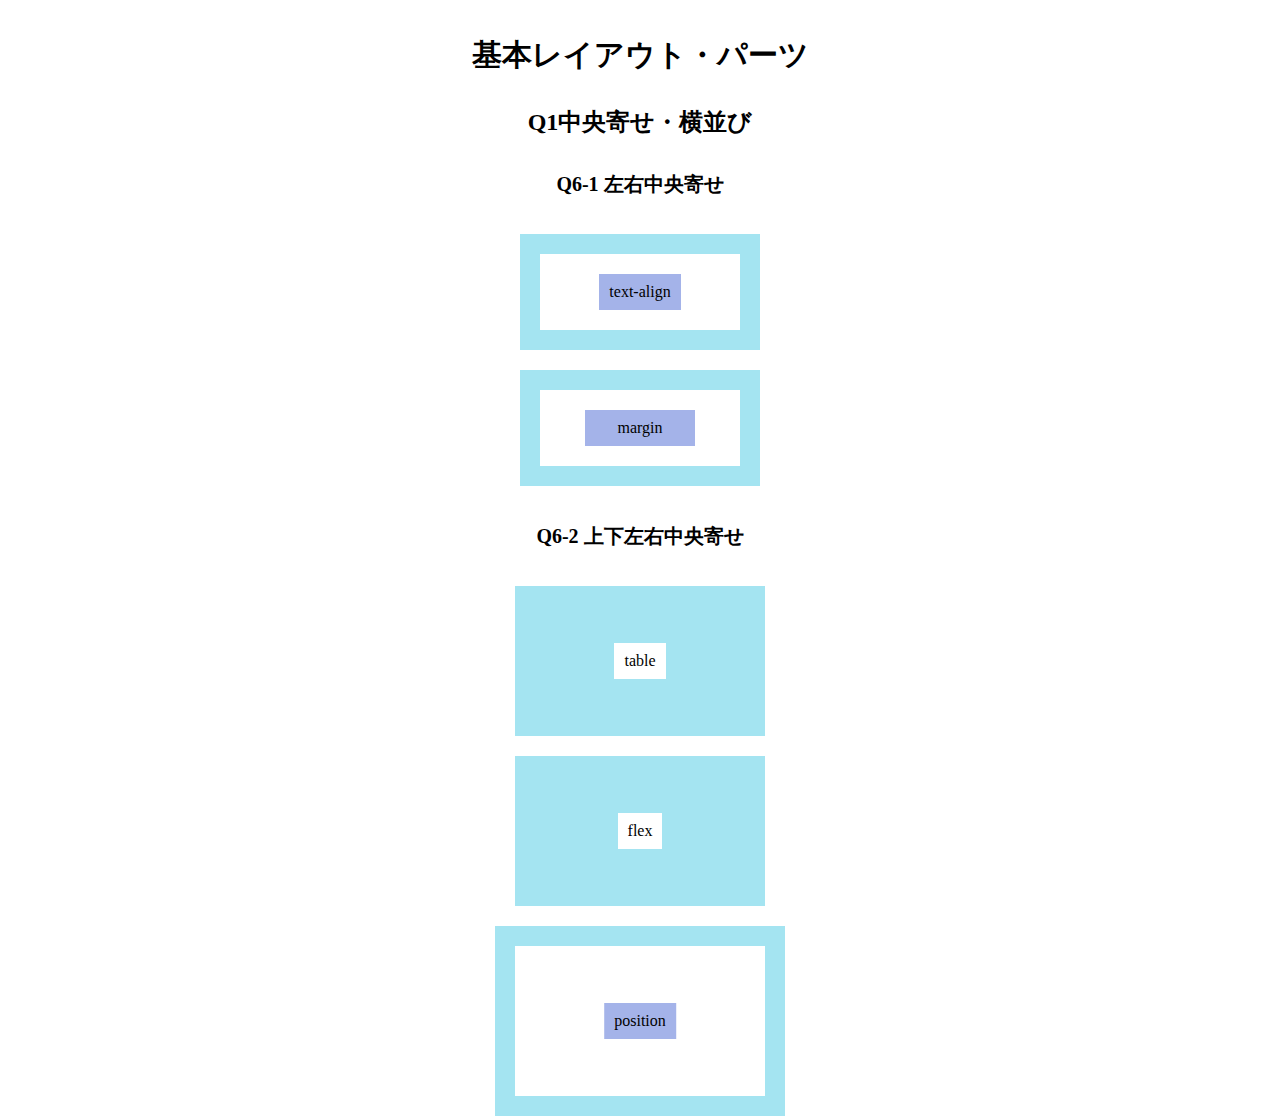
<file: q1/answer/index.html>
<!DOCTYPE html>
<html lang="ja">

<head>
  <meta charset="UTF-8">
  <meta name="viewport" content="width=device-width, initial-scale=1.0">
  <link rel="stylesheet" href="./css/reset.css">
  <link rel="stylesheet" href="./css/base.css">
  <link rel="stylesheet" href="./css/style.css">
  <title>LayoutParts-Q1</title>
</head>

<body>
  <div class="wrapper">
    <h1 class="title">基本レイアウト・パーツ</h1>
    <h2 class="sub--title">Q1中央寄せ・横並び</h2>
    <h3 class="question--title">Q6-1 左右中央寄せ</h3>
    <!-- Q1-1の回答はここから -->
    <!-- text-align -->
    <div class="q1--horizontality">
      <div class="inline--box">
        <div class="align--box">
          <p class="align--text">text-align</p>
        </div>
      </div>
    </div>
    <!-- Q1-1の回答はここまで -->
    <!-- margin -->
    <div class="q1--horizontality">
      <div class="inline--box">
        <div>
          <p class="margin--text">margin</p>
        </div>
      </div>
    </div>
    <h3 class="question--title">Q6-2 上下左右中央寄せ</h3>
    <!-- Q1-2の回答はここから -->
    <!-- table -->
    <div class="q1--perimeter d--table">
      <div class="d--cell">
        <p class="table--text">table</p>
      </div>
    </div>
    <!-- flex -->
    <div class="q1--perimeter d--flex">
      <p class="flex--text">flex</p>
    </div>
    <!-- position -->
    <div class="q1--position">
      <div class="container p--relative">
        <p class="p--absolute">position</p>
      </div>
    </div>
    <!-- Q1-2の回答はここまで -->
  </div>
</body>

</html>
</file>
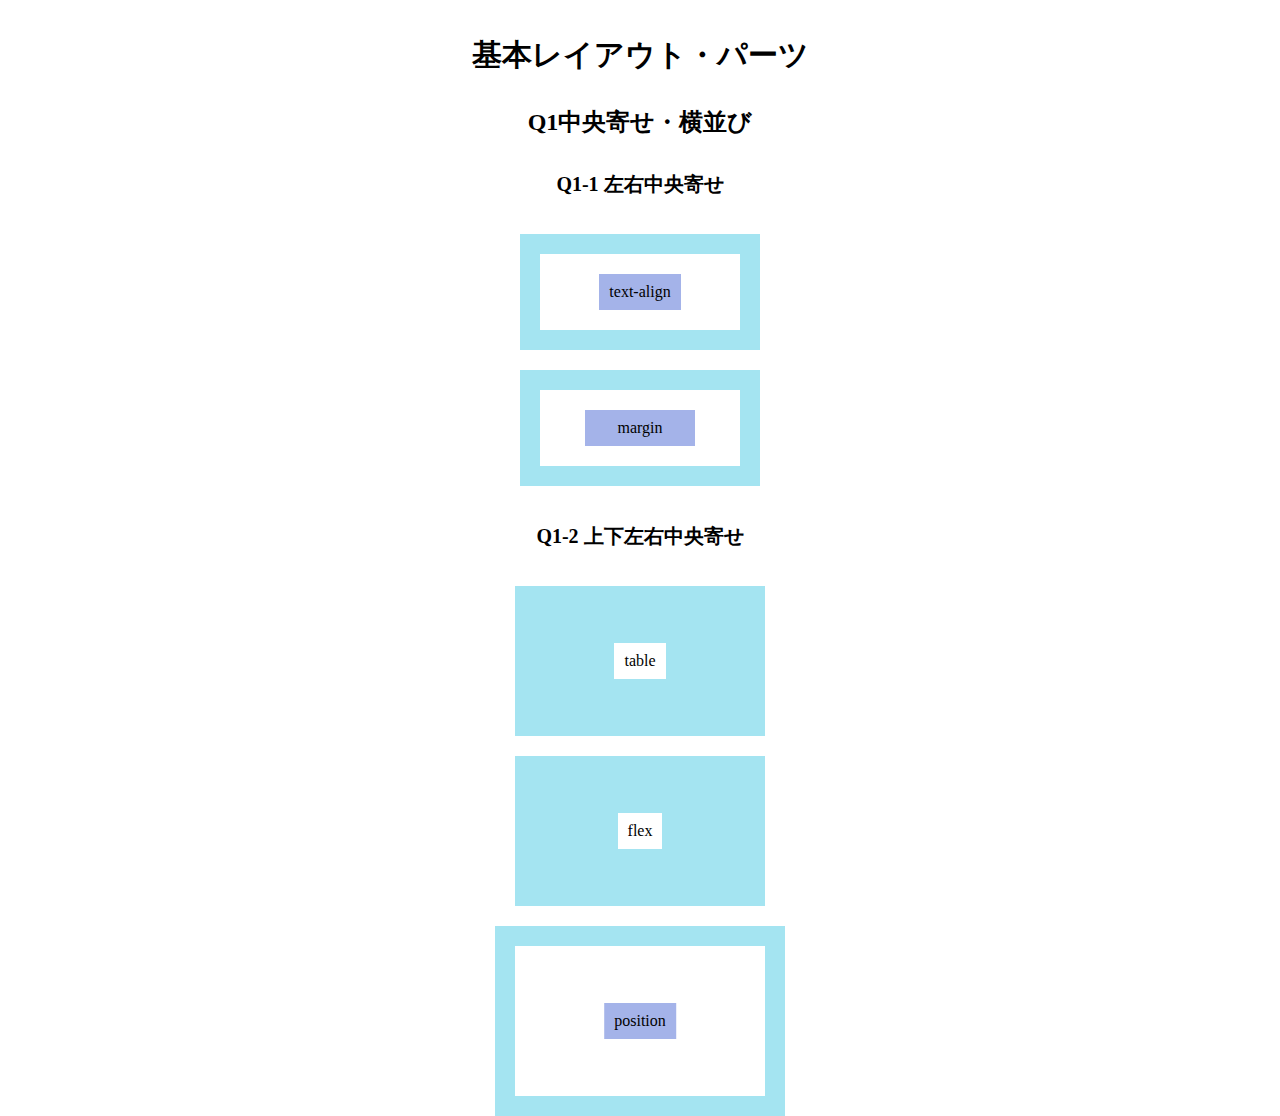
<file: q1/q1/index.html>
<!DOCTYPE html>
<html lang="ja">

<head>
  <meta charset="UTF-8">
  <meta name="viewport" content="width=device-width, initial-scale=1.0">
  <link rel="stylesheet" href="./css/reset.css">
  <link rel="stylesheet" href="./css/base.css">
  <link rel="stylesheet" href="./css/style.css">
  <title>LayoutParts-Q1</title>
</head>

<body>
  <div class="wrapper">
    <h1 class="title">基本レイアウト・パーツ</h1>
    <h2 class="sub--title">Q1中央寄せ・横並び</h2>
    <h3 class="question--title">Q1-1 左右中央寄せ</h3>
    <!-- Q1-1の回答はここから -->
    <!-- text-alignを使って左右中央寄せ -->
    <div class="q1--horizontality">
      <div class="margin-white1">
        <p>text-align</p>
      </div>
    </div>
    <!-- margin -->
    <!-- marginを使って左右中央寄せ -->
    <div class="q1--horizontality">
      <div class="margin-white2">
        <p>margin</p>
      </div>
    </div>
    <!-- Q1-1の回答はここまで -->
    <h3 class="question--title">Q1-2 上下左右中央寄せ</h3>
    <!-- Q1-2の回答はここから -->
    <!-- tableを使って上下左右中央寄せ -->
    <div class="q1--perimeter">
      <div class="margin-white3">
        <p>table</p>
      </div>
    </div>
    <!-- flexを使って上下左右中央寄せ -->
    <div class="q1--perimeter">
      <div class="margin-white4">
        <p>flex</p>
      </div>
    </div>
    <!-- positionを使って上下左右中央寄せ -->
    <div class="q1--position">
      <div class="container">
        <p>position</p>
      </div>
    </div>
    <!-- Q1-2の回答はここまで -->
  </div>
</body>

</html>
</file>
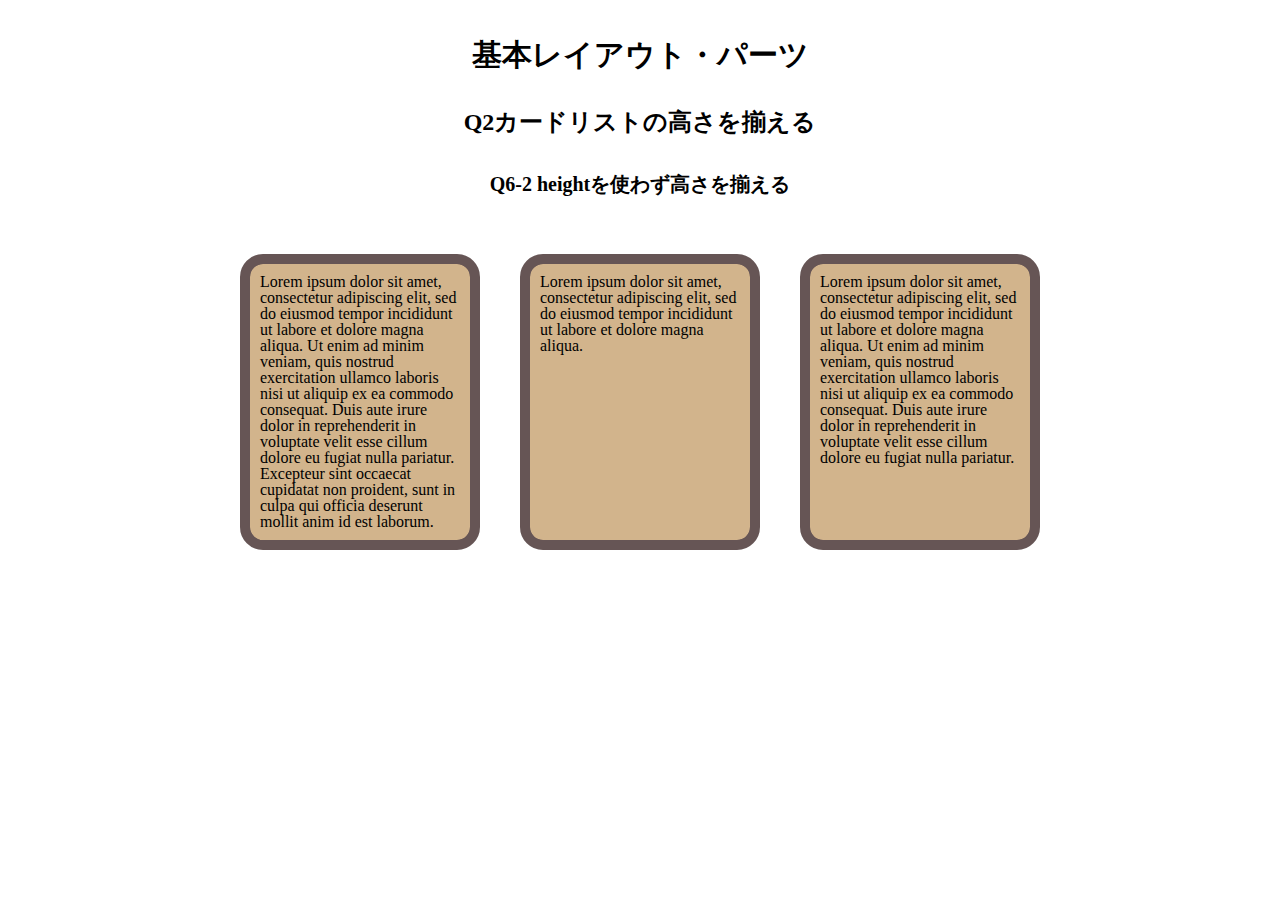
<file: q2/answer/index.html>
<!DOCTYPE html>
<html lang="ja">

<head>
  <meta charset="UTF-8">
  <meta name="viewport" content="width=device-width, initial-scale=1.0">
  <link rel="stylesheet" href="./css/reset.css">
  <link rel="stylesheet" href="./css/base.css">
  <link rel="stylesheet" href="./css/style.css">
  <title>LayoutParts-Q2</title>
</head>

<body>
  <div>
    <h1 class="title">基本レイアウト・パーツ</h1>
    <h2 class="sub--title">Q2カードリストの高さを揃える</h2>
    <h3 class="question--title">Q6-2 heightを使わず高さを揃える</h3>
    <ul class="list">
      <li class="list--card">Lorem ipsum dolor sit amet, consectetur adipiscing elit, sed do eiusmod tempor incididunt
        ut labore et dolore magna
        aliqua. Ut enim ad minim veniam, quis nostrud exercitation ullamco laboris nisi ut aliquip ex ea commodo
        consequat. Duis
        aute irure dolor in reprehenderit in voluptate velit esse cillum dolore eu fugiat nulla pariatur. Excepteur sint
        occaecat cupidatat non proident, sunt in culpa qui officia deserunt mollit anim id est laborum.</li>
      <li class="list--card">Lorem ipsum dolor sit amet, consectetur adipiscing elit, sed do eiusmod tempor incididunt
        ut labore et dolore magna
        aliqua. </li>
      <li class="list--card">Lorem ipsum dolor sit amet, consectetur adipiscing elit, sed do eiusmod tempor incididunt
        ut labore et dolore magna
        aliqua. Ut enim ad minim veniam, quis nostrud exercitation ullamco laboris nisi ut aliquip ex ea commodo
        consequat. Duis
        aute irure dolor in reprehenderit in voluptate velit esse cillum dolore eu fugiat nulla pariatur.</li>
    </ul>
  </div>
</body>

</html>
</file>
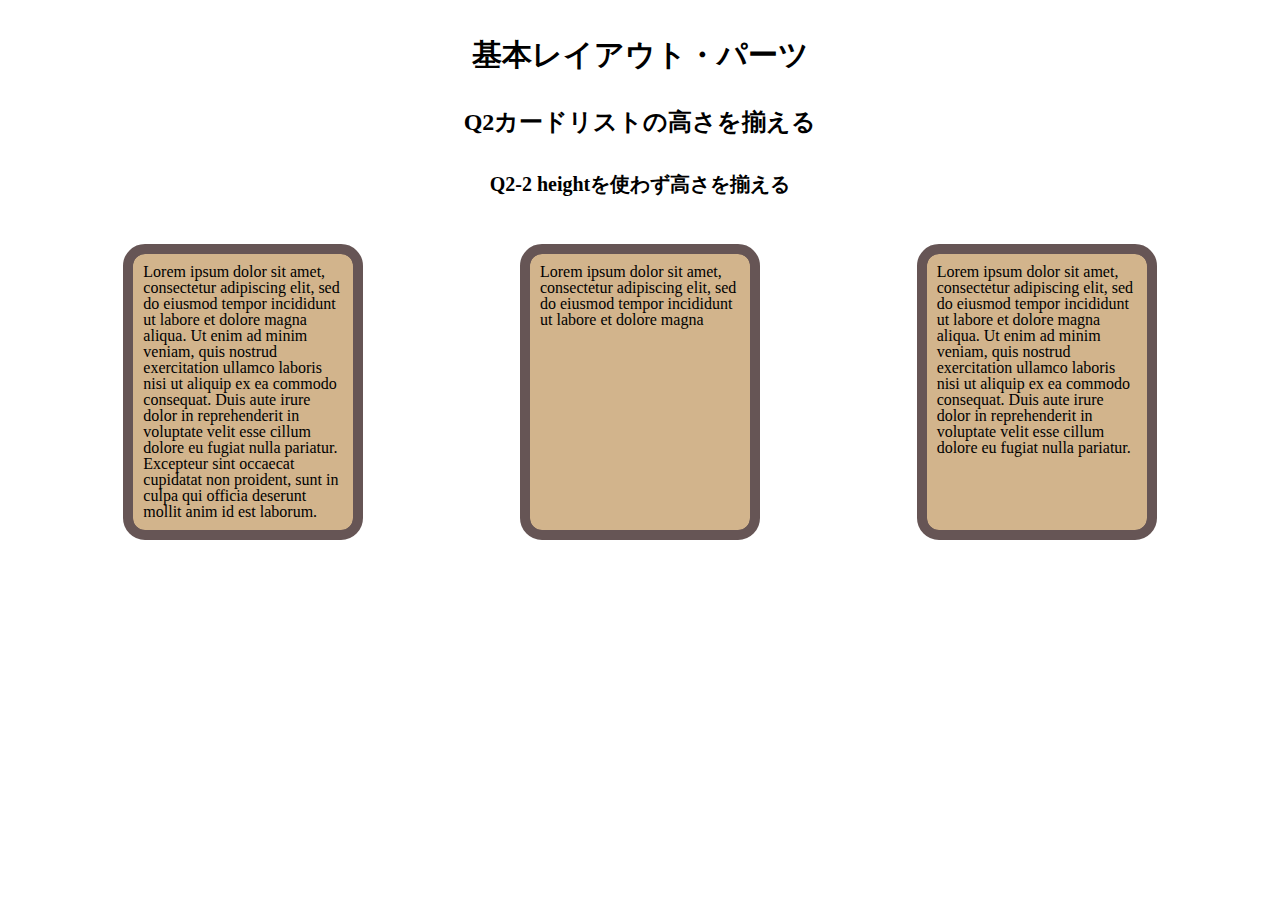
<file: q2/q2/index.html>
<!DOCTYPE html>
<html lang="ja">

<head>
  <meta charset="UTF-8">
  <meta name="viewport" content="width=device-width, initial-scale=1.0">
  <link rel="stylesheet" href="./css/reset.css">
  <link rel="stylesheet" href="./css/base.css">
  <link rel="stylesheet" href="./css/style.css">
  <title>LayoutParts-Q2</title>
</head>

<body>
  <div>
    <h1 class="title">基本レイアウト・パーツ</h1>
    <h2 class="sub--title">Q2カードリストの高さを揃える</h2>
    <h3 class="question--title">Q2-2 heightを使わず高さを揃える</h3>
    <!-- Q2の回答はここから -->
    <ul class="card-parent">
      <!-- １つ目の文章 -->
      <li>
        Lorem ipsum dolor sit amet, consectetur adipiscing elit, sed do eiusmod tempor incididunt
        ut labore et dolore magna
        aliqua. Ut enim ad minim veniam, quis nostrud exercitation ullamco laboris nisi ut aliquip ex ea commodo
        consequat. Duis
        aute irure dolor in reprehenderit in voluptate velit esse cillum dolore eu fugiat nulla pariatur. Excepteur sint
        occaecat cupidatat non proident, sunt in culpa qui officia deserunt mollit anim id est laborum.
      </li>

      <!-- 2つ目の文章 -->
      <li>
        Lorem ipsum dolor sit amet, consectetur adipiscing elit, sed do eiusmod tempor incididunt
        ut labore et dolore magna
      </li>

      <!-- 3つ目の文章 -->
      <li>
        Lorem ipsum dolor sit amet, consectetur adipiscing elit, sed do eiusmod tempor incididunt
        ut labore et dolore magna
        aliqua. Ut enim ad minim veniam, quis nostrud exercitation ullamco laboris nisi ut aliquip ex ea commodo
        consequat. Duis
        aute irure dolor in reprehenderit in voluptate velit esse cillum dolore eu fugiat nulla pariatur.
      </li>
    </ul>
    <!-- Q2の回答はここまで -->

  </div>
</body>

</html>
</file>
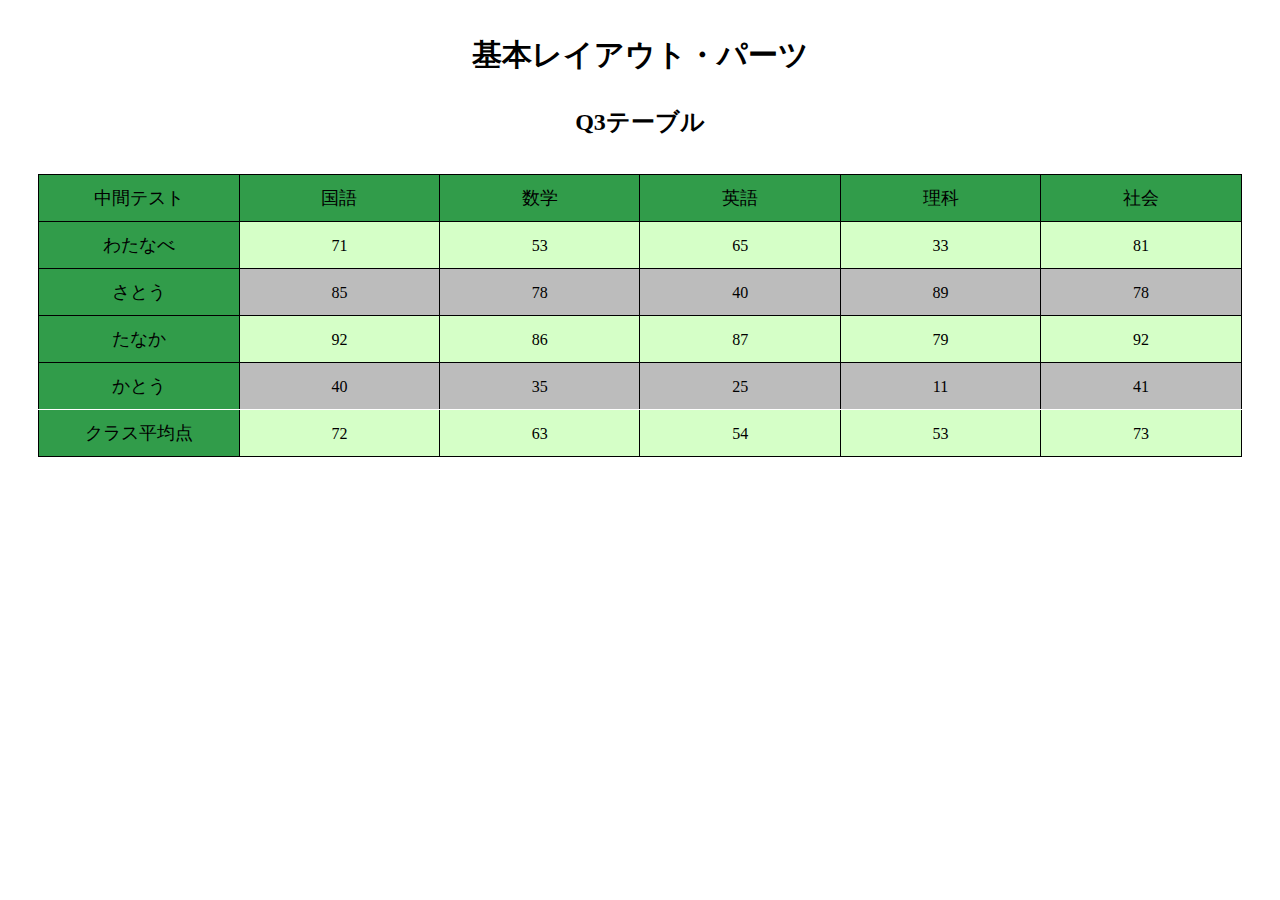
<file: q3/answer/index.html>
<!DOCTYPE html>
<html lang="ja">

<head>
  <meta charset="UTF-8">
  <meta name="viewport" content="width=device-width, initial-scale=1.0">
  <link rel="stylesheet" href="./css/reset.css">
  <link rel="stylesheet" href="./css/base.css">
  <link rel="stylesheet" href="./css/style.css">
  <title>LayoutParts-Q3</title>
</head>

<body>
  <div class="wrapper">
    <h1 class="title">基本レイアウト・パーツ</h1>
    <h2 class="sub--title">Q3テーブル</h2>
    <div class="table--area">
      <table class="cell--table">
        <thead>
          <tr>
            <th>中間テスト</th>
            <th>国語</th>
            <th>数学</th>
            <th>英語</th>
            <th>理科</th>
            <th>社会</th>
          </tr>
        </thead>
        <tbody>
          <tr>
            <th>わたなべ</th>
            <td>71</td>
            <td>53</td>
            <td>65</td>
            <td>33</td>
            <td>81</td>
          </tr>
          <tr>
            <th>さとう</th>
            <td>85</td>
            <td>78</td>
            <td>40</td>
            <td>89</td>
            <td>78</td>
          </tr>
          <tr>
            <th>たなか</th>
            <td>92</td>
            <td>86</td>
            <td>87</td>
            <td>79</td>
            <td>92</td>
          </tr>
          <tr>
            <th>かとう</th>
            <td>40</td>
            <td>35</td>
            <td>25</td>
            <td>11</td>
            <td>41</td>
          </tr>
          <tr>
            <th>クラス平均点</th>
            <td>72</td>
            <td>63</td>
            <td>54</td>
            <td>53</td>
            <td>73</td>
          </tr>
        </tbody>
      </table>

    </div>
  </div>
</body>

</html>
</file>
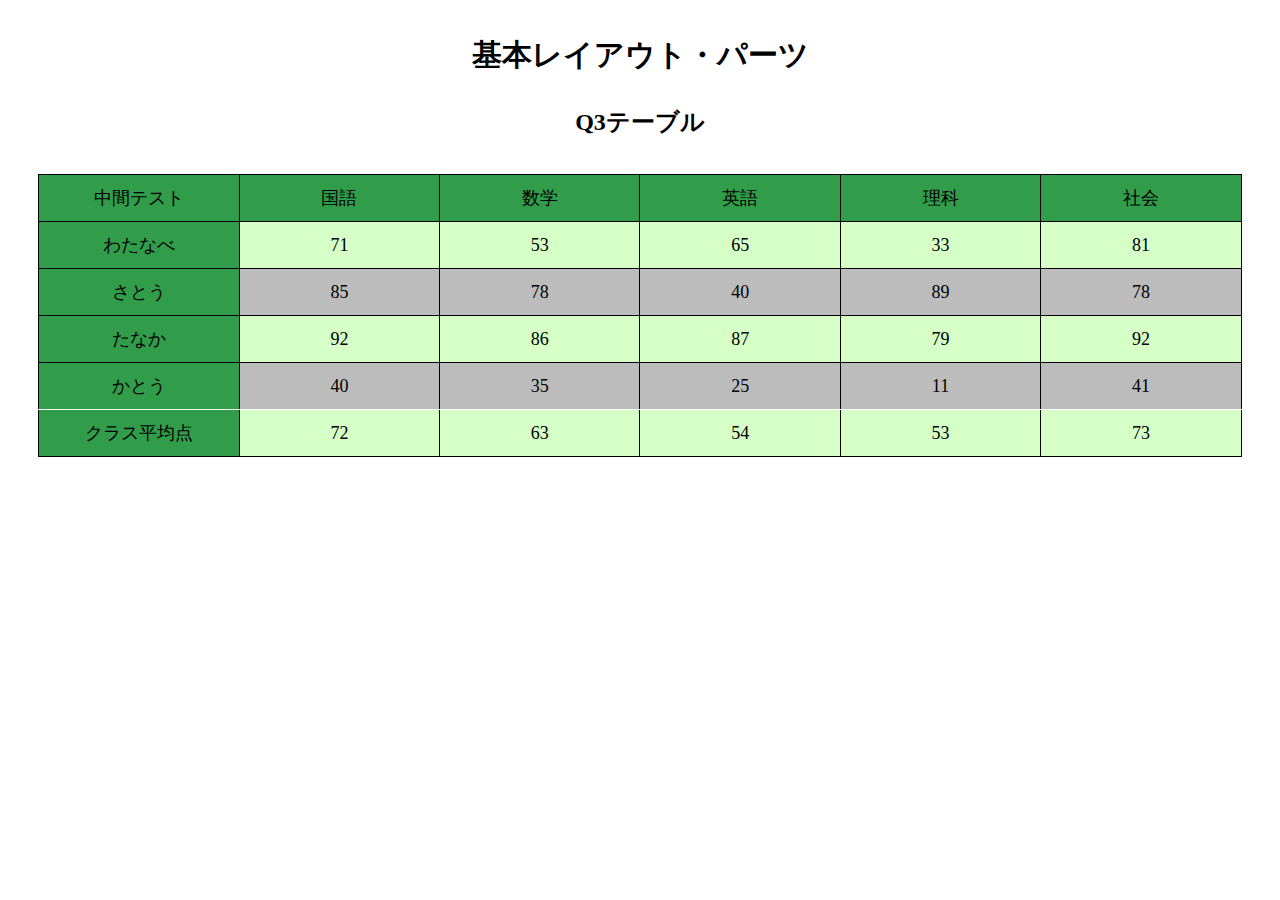
<file: q3/q3/index.html>
<!DOCTYPE html>
<html lang="ja">

<head>
  <meta charset="UTF-8">
  <meta name="viewport" content="width=device-width, initial-scale=1.0">
  <link rel="stylesheet" href="./css/reset.css">
  <link rel="stylesheet" href="./css/base.css">
  <link rel="stylesheet" href="./css/style.css">
  <title>LayoutParts-Q3</title>
</head>

<body>
  <div class="wrapper">
    <h1 class="title">基本レイアウト・パーツ</h1>
    <h2 class="sub--title">Q3テーブル</h2>
    <div class="table--area">
      <table class="cell--table">
        <!-- Q3回答ここから -->
        <tr>
          <th>中間テスト</th>
          <th>国語</th>
          <th>数学</th>
          <th>英語</th>
          <th>理科</th>
          <th>社会</th>
        </tr>
        <tr>
          <th>わたなべ</th>
          <td>71</td>
          <td>53</td>
          <td>65</td>
          <td>33</td>
          <td>81</td>
        </tr>
        <tr>
          <th>さとう</th>
          <td>85</td>
          <td>78</td>
          <td>40</td>
          <td>89</td>
          <td>78</td>
        </tr>
        <tr>
          <th>たなか</th>
          <td>92</td>
          <td>86</td>
          <td>87</td>
          <td>79</td>
          <td>92</td>
        </tr>
        <tr>
          <th>かとう</th>
          <td>40</td>
          <td>35</td>
          <td>25</td>
          <td>11</td>
          <td>41</td>
        </tr>
        <tr>
          <th>クラス平均点</th>
          <td>72</td>
          <td>63</td>
          <td>54</td>
          <td>53</td>
          <td>73</td>
        </tr>
        <!-- Q3回答ここまで -->
      </table>

    </div>
  </div>
</body>

</html>
</file>
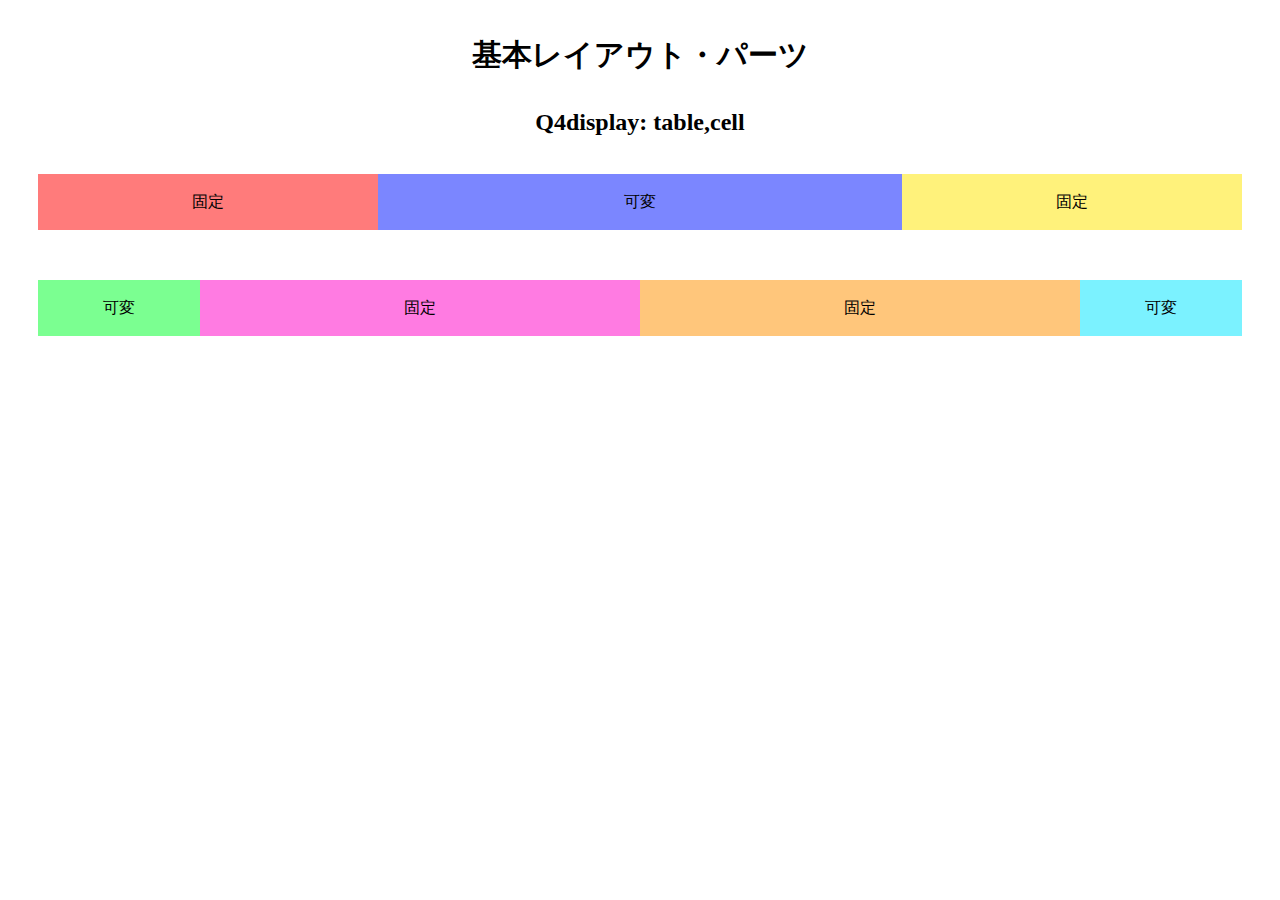
<file: q4/answer/index.html>
<!DOCTYPE html>
<html lang="ja">

<head>
  <meta charset="UTF-8">
  <meta name="viewport" content="width=device-width, initial-scale=1.0">
  <link rel="stylesheet" href="./css/reset.css">
  <link rel="stylesheet" href="./css/base.css">
  <link rel="stylesheet" href="./css/style.css">
  <title>LayoutParts-Q3</title>
</head>

<body>
  <div class="wrapper">
    <h1 class="title">基本レイアウト・パーツ</h1>
    <h2 class="sub--title">Q4display: table,cell</h2>
    <div class="main--area">
      <div class="sub--box">
        <div class="common--box red--box">固定</div>
        <div class="common--box blue--box">可変</div>
        <div class="common--box yellow--box">固定</div>
      </div>
      <div class="sub--box">
        <div class="common--box green--box">可変</div>
        <div class="common--box pink--box">固定</div>
        <div class="common--box orange--box">固定</div>
        <div class="common--box light--blue--box">可変</div>
      </div>
    </div>
  </div>
</body>

</html>
</file>
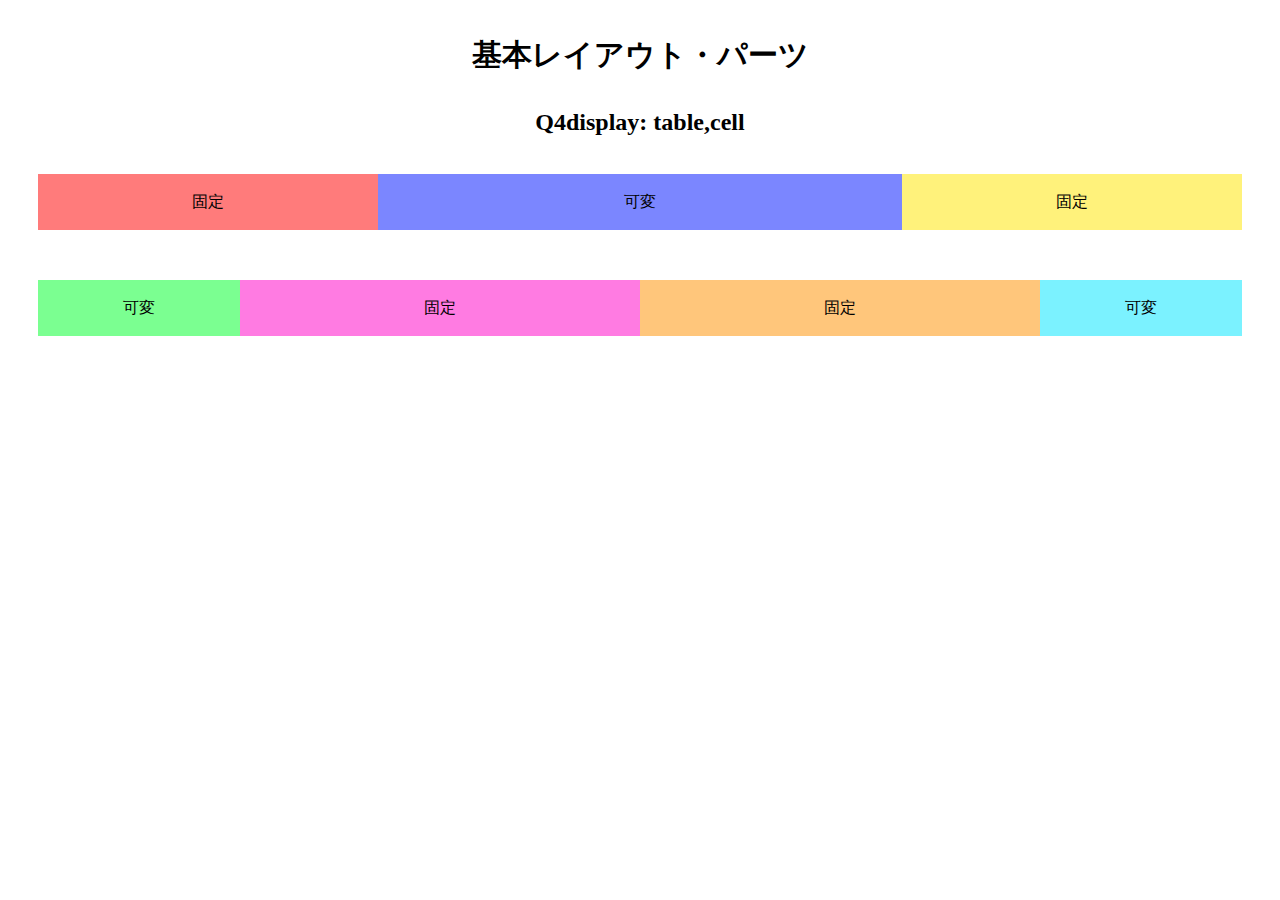
<file: q4/q4/index.html>
<!DOCTYPE html>
<html lang="ja">

<head>
  <meta charset="UTF-8">
  <meta name="viewport" content="width=device-width, initial-scale=1.0">
  <link rel="stylesheet" href="./css/reset.css">
  <link rel="stylesheet" href="./css/base.css">
  <link rel="stylesheet" href="./css/style.css">
  <title>LayoutParts-Q4</title>
</head>

<body>
  <div class="wrapper">
    <h1 class="title">基本レイアウト・パーツ</h1>
    <h2 class="sub--title">Q4display: table,cell</h2>
    <div class="main--area">
      <!-- Q4回答はここから -->
       <div class="wrap">
        <div class="bar-a">
          <div class="red">固定</div>
          <div class="blue">可変</div>
          <div class="yellow">固定</div>
        </div>

        <div class="bar-b">
          <div class="green">可変</div>
          <div class="pink">固定</div>
          <div class="orange">固定</div>
          <div class="sky">可変</div>
        </div>
      </div>
      <!-- Q4回答はここまで -->
    </div>
  </div>
</body>

</html>
</file>
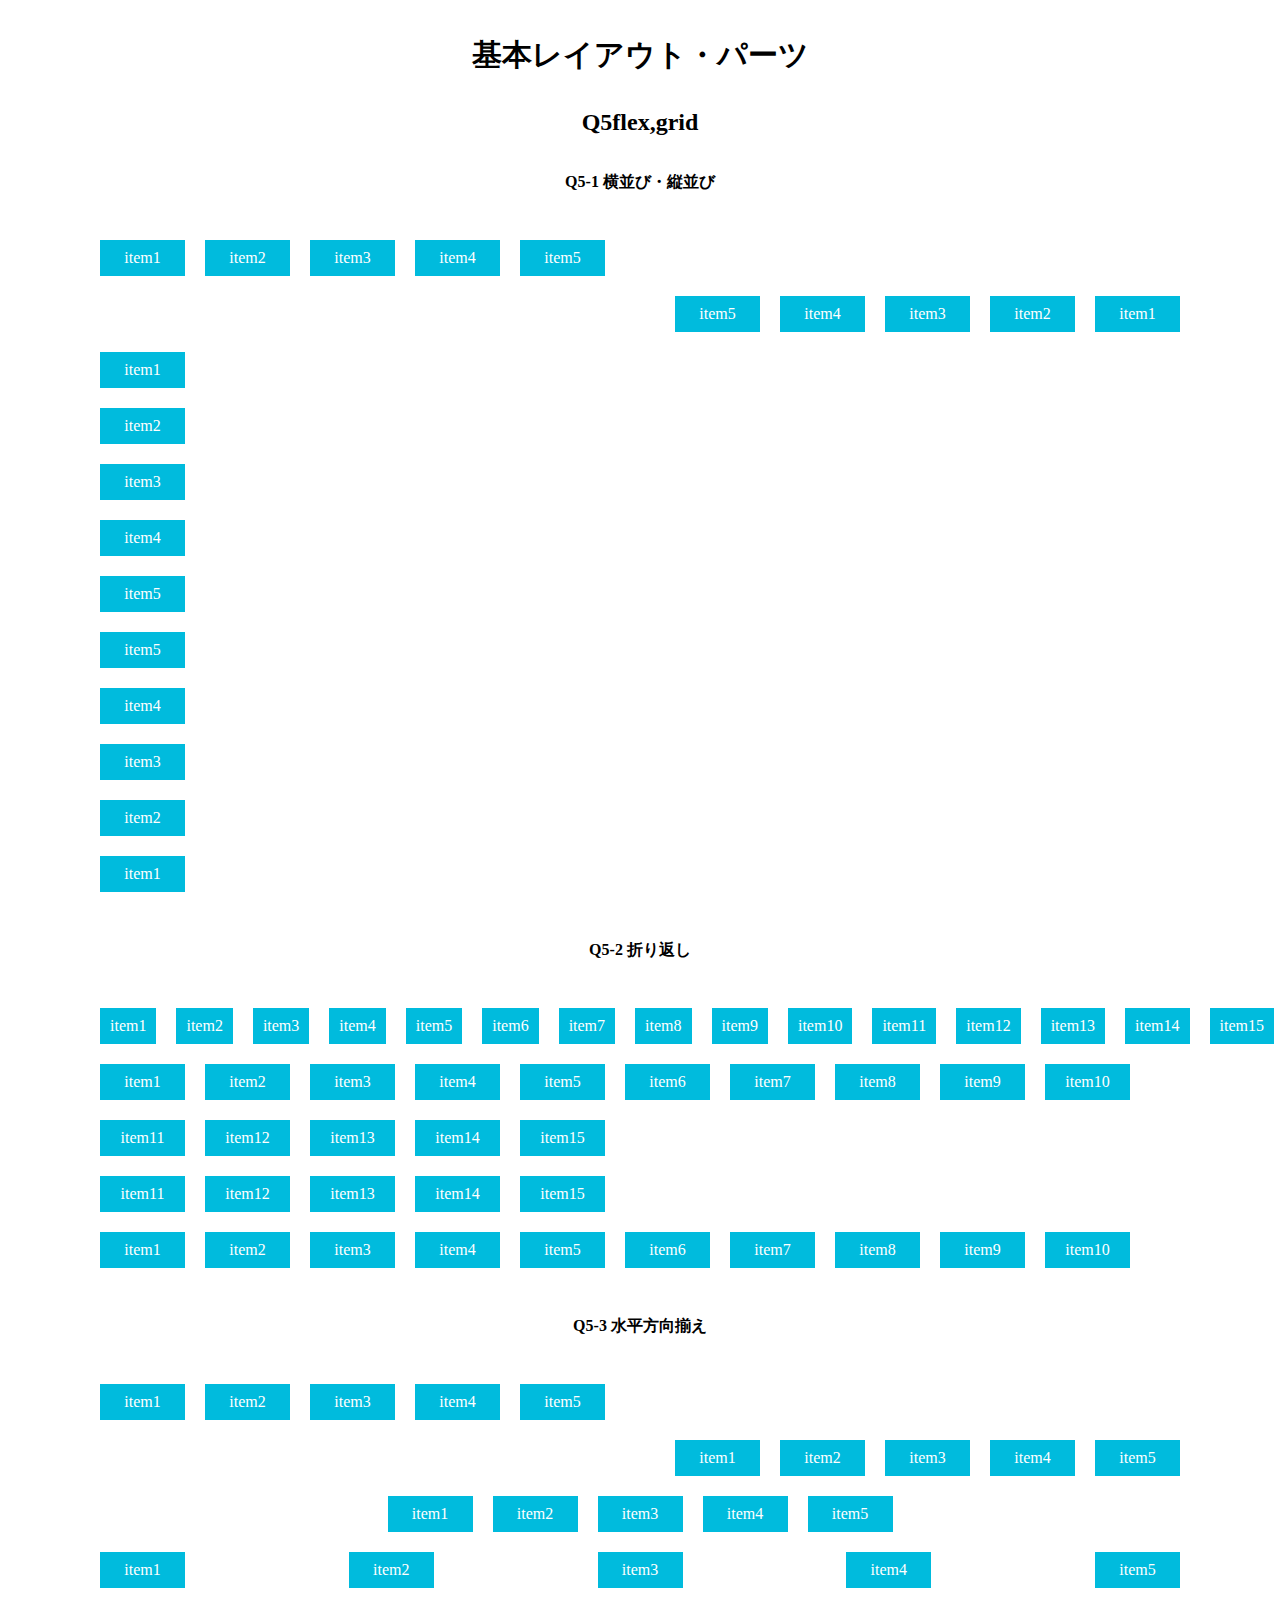
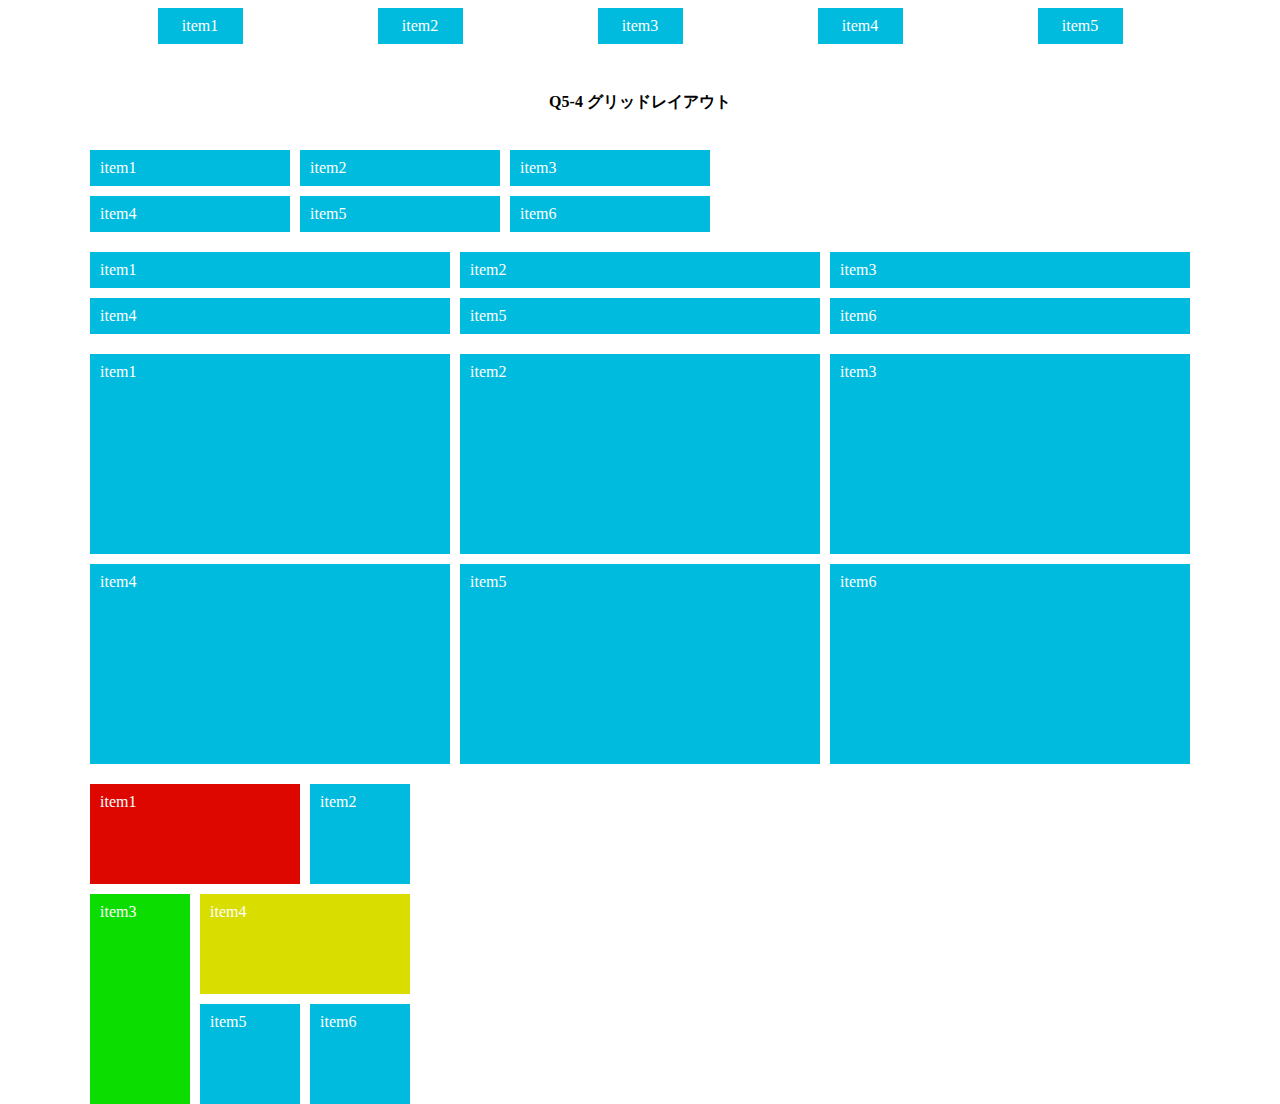
<file: q5/answer/index.html>
<!DOCTYPE html>
<html lang="ja">

<head>
  <meta charset="UTF-8">
  <meta name="viewport" content="width=device-width, initial-scale=1.0">
  <link rel="stylesheet" href="./css/reset.css">
  <link rel="stylesheet" href="./css/base.css">
  <link rel="stylesheet" href="./css/style.css">
  <title>LayoutParts-Q3</title>
</head>

<body>
  <div class="wrapper">
    <h1 class="title">基本レイアウト・パーツ</h1>
    <h2 class="sub--title">Q5flex,grid</h2>
    <h3 class="question--title">Q5-1 横並び・縦並び</h3>
    <div class="d--flex--row">
      <div class="flex--item">item1</div>
      <div class="flex--item">item2</div>
      <div class="flex--item">item3</div>
      <div class="flex--item">item4</div>
      <div class="flex--item">item5</div>
    </div>
    <div class="d--flex--row--reverse">
      <div class="flex--item">item1</div>
      <div class="flex--item">item2</div>
      <div class="flex--item">item3</div>
      <div class="flex--item">item4</div>
      <div class="flex--item">item5</div>
    </div>
    <div class="d--flex--column">
      <div class="flex--item">item1</div>
      <div class="flex--item">item2</div>
      <div class="flex--item">item3</div>
      <div class="flex--item">item4</div>
      <div class="flex--item">item5</div>
    </div>
    <div class="d--flex--column--reverse">
      <div class="flex--item">item1</div>
      <div class="flex--item">item2</div>
      <div class="flex--item">item3</div>
      <div class="flex--item">item4</div>
      <div class="flex--item">item5</div>
    </div>
    <h3 class="question--title">Q5-2 折り返し</h3>
    <div class="d--flex--nowrap">
      <div class="flex--item">item1</div>
      <div class="flex--item">item2</div>
      <div class="flex--item">item3</div>
      <div class="flex--item">item4</div>
      <div class="flex--item">item5</div>
      <div class="flex--item">item6</div>
      <div class="flex--item">item7</div>
      <div class="flex--item">item8</div>
      <div class="flex--item">item9</div>
      <div class="flex--item">item10</div>
      <div class="flex--item">item11</div>
      <div class="flex--item">item12</div>
      <div class="flex--item">item13</div>
      <div class="flex--item">item14</div>
      <div class="flex--item">item15</div>
    </div>
    <div class="d--flex--wrap">
      <div class="flex--item">item1</div>
      <div class="flex--item">item2</div>
      <div class="flex--item">item3</div>
      <div class="flex--item">item4</div>
      <div class="flex--item">item5</div>
      <div class="flex--item">item6</div>
      <div class="flex--item">item7</div>
      <div class="flex--item">item8</div>
      <div class="flex--item">item9</div>
      <div class="flex--item">item10</div>
      <div class="flex--item">item11</div>
      <div class="flex--item">item12</div>
      <div class="flex--item">item13</div>
      <div class="flex--item">item14</div>
      <div class="flex--item">item15</div>
    </div>
    <div class="d--flex--wrap--reverse">
      <div class="flex--item">item1</div>
      <div class="flex--item">item2</div>
      <div class="flex--item">item3</div>
      <div class="flex--item">item4</div>
      <div class="flex--item">item5</div>
      <div class="flex--item">item6</div>
      <div class="flex--item">item7</div>
      <div class="flex--item">item8</div>
      <div class="flex--item">item9</div>
      <div class="flex--item">item10</div>
      <div class="flex--item">item11</div>
      <div class="flex--item">item12</div>
      <div class="flex--item">item13</div>
      <div class="flex--item">item14</div>
      <div class="flex--item">item15</div>
    </div>
    <h3 class="question--title">Q5-3 水平方向揃え</h3>
    <div class="d--flex--start">
      <div class="flex--item">item1</div>
      <div class="flex--item">item2</div>
      <div class="flex--item">item3</div>
      <div class="flex--item">item4</div>
      <div class="flex--item">item5</div>
    </div>
    <div class="d--flex--end">
      <div class="flex--item">item1</div>
      <div class="flex--item">item2</div>
      <div class="flex--item">item3</div>
      <div class="flex--item">item4</div>
      <div class="flex--item">item5</div>
    </div>
    <div class="d--flex--center">
      <div class="flex--item">item1</div>
      <div class="flex--item">item2</div>
      <div class="flex--item">item3</div>
      <div class="flex--item">item4</div>
      <div class="flex--item">item5</div>
    </div>
    <div class="d--flex--between">
      <div class="flex--item">item1</div>
      <div class="flex--item">item2</div>
      <div class="flex--item">item3</div>
      <div class="flex--item">item4</div>
      <div class="flex--item">item5</div>
    </div>
    <div class="d--flex--around">
      <div class="flex--item">item1</div>
      <div class="flex--item">item2</div>
      <div class="flex--item">item3</div>
      <div class="flex--item">item4</div>
      <div class="flex--item">item5</div>
    </div>
    <h3 class="question--title">Q5-4 グリッドレイアウト</h3>
    <div class="d--grid--columns">
      <div class="grid--item">item1</div>
      <div class="grid--item">item2</div>
      <div class="grid--item">item3</div>
      <div class="grid--item">item4</div>
      <div class="grid--item">item5</div>
      <div class="grid--item">item6</div>
    </div>
    <div class="d--grid--fr">
      <div class="grid--item">item1</div>
      <div class="grid--item">item2</div>
      <div class="grid--item">item3</div>
      <div class="grid--item">item4</div>
      <div class="grid--item">item5</div>
      <div class="grid--item">item6</div>
    </div>
    <div class="d--grid--rows">
      <div class="grid--item">item1</div>
      <div class="grid--item">item2</div>
      <div class="grid--item">item3</div>
      <div class="grid--item">item4</div>
      <div class="grid--item">item5</div>
      <div class="grid--item">item6</div>
    </div>
    <div class="d--grid--wrapper">
      <div class="grid--item red--box">item1</div>
      <div class="grid--item">item2</div>
      <div class="grid--item green--box">item3</div>
      <div class="grid--item yellow--box">item4</div>
      <div class="grid--item">item5</div>
      <div class="grid--item">item6</div>
    </div>
  </div>
</body>

</html>
</file>
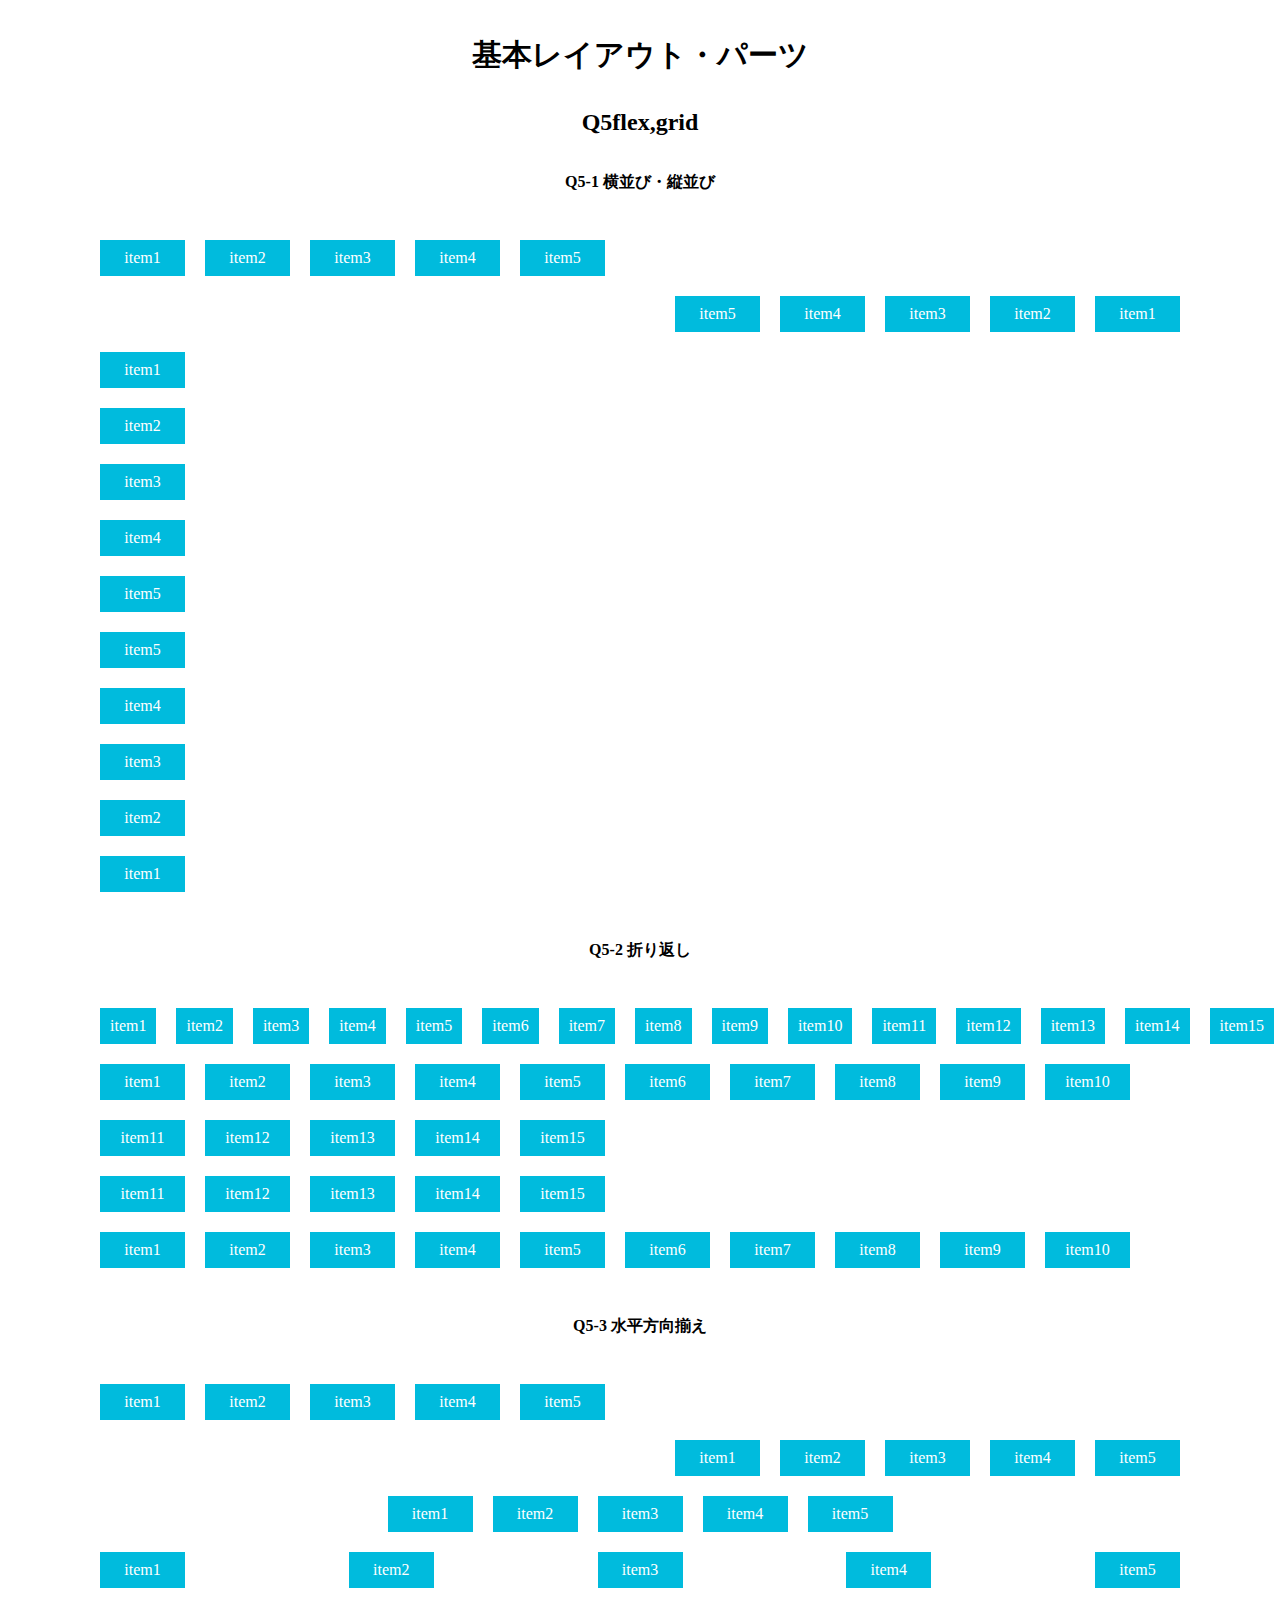
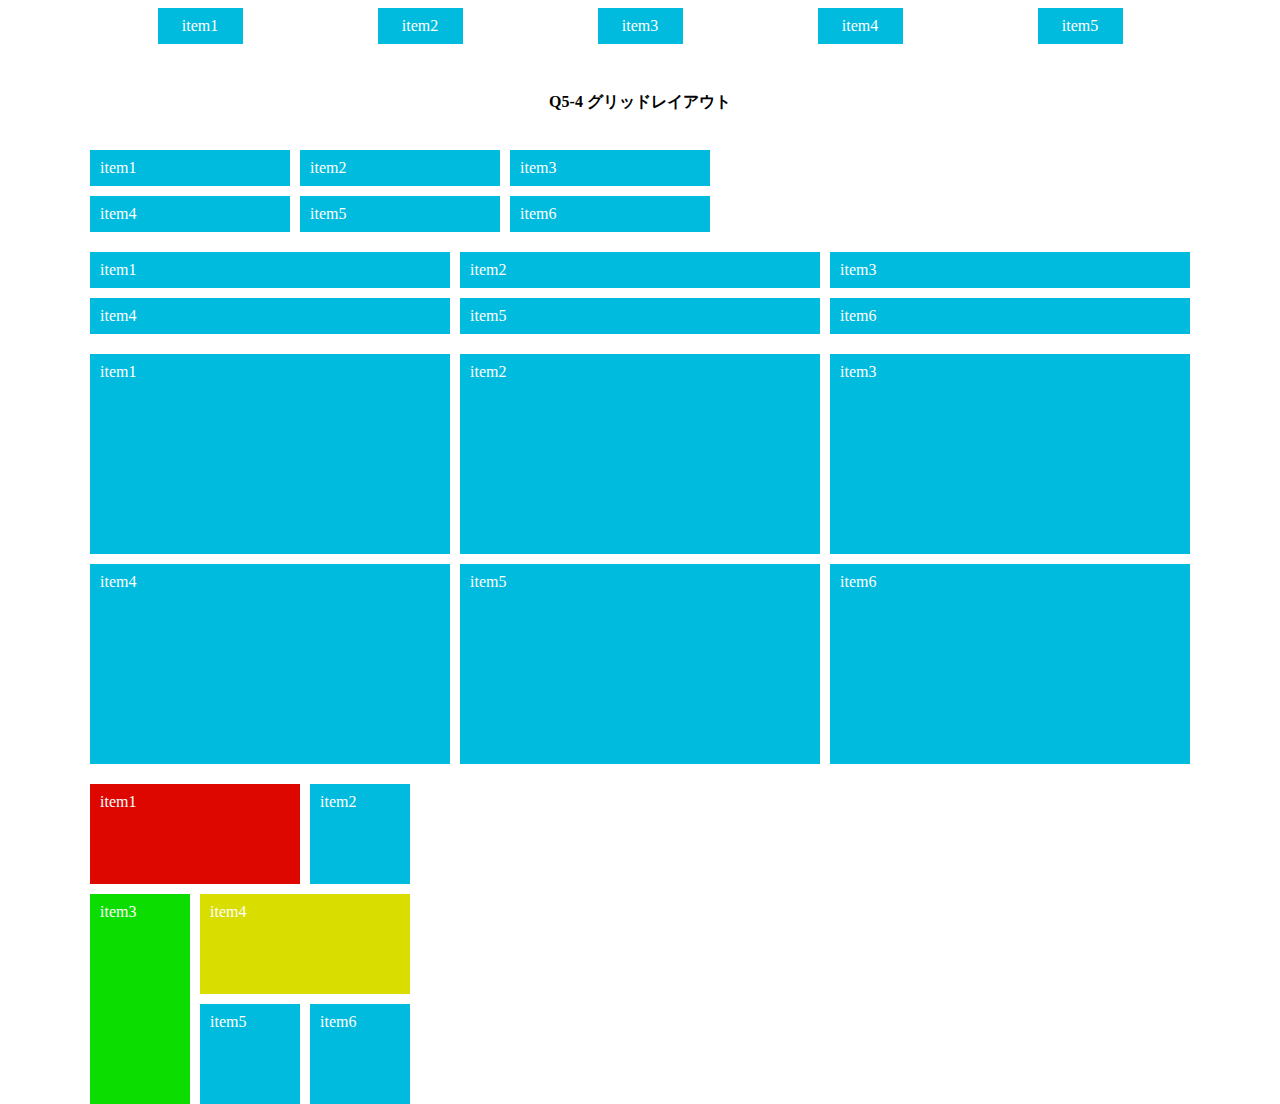
<file: q5/q5/index.html>
<!DOCTYPE html>
<html lang="ja">

<head>
  <meta charset="UTF-8">
  <meta name="viewport" content="width=device-width, initial-scale=1.0">
  <link rel="stylesheet" href="./css/reset.css">
  <link rel="stylesheet" href="./css/base.css">
  <link rel="stylesheet" href="./css/style.css">
  <title>LayoutParts-Q3</title>
</head>

<body>
  <div class="wrapper">
    <h1 class="title">基本レイアウト・パーツ</h1>
    <h2 class="sub--title">Q5flex,grid</h2>
    <h3 class="question--title">Q5-1 横並び・縦並び</h3>
    <!-- Q5-1回答はここから -->
    <div class="q1wrap">
      <div class="item i1">item1</div>
      <div class="item i2">item2</div>
      <div class="item i3">item3</div>
      <div class="item i4">item4</div>
      <div class="item i5">item5</div>
    </div>
    <div class="q2wrap">
      <div class="item i6">item1</div>
      <div class="item i7">item2</div>
      <div class="item i8">item3</div>
      <div class="item i9">item4</div>
      <div class="item i10">item5</div>
    </div>
    <div class="q3wrap">
      <div class="item i11">item1</div>
      <div class="item i12">item2</div>
      <div class="item i13">item3</div>
      <div class="item i14">item4</div>
      <div class="item i15">item5</div>
    </div>
    <div class="q4wrap">
      <div class="item i16">item1</div>
      <div class="item i17">item2</div>
      <div class="item i18">item3</div>
      <div class="item i19">item4</div>
      <div class="item i20">item5</div>
    </div>
    <!-- Q5-1回答はここまで -->
    <h3 class="question--title">Q5-2 折り返し</h3>
    <!-- Q5-2回答はここから -->
    <div class="q5wrap">
      <div class="item i21">item1</div>
      <div class="item i22">item2</div>
      <div class="item i23">item3</div>
      <div class="item i24">item4</div>
      <div class="item i25">item5</div>
      <div class="item i21">item6</div>
      <div class="item i22">item7</div>
      <div class="item i23">item8</div>
      <div class="item i24">item9</div>
      <div class="item i25">item10</div>
      <div class="item i21">item11</div>
      <div class="item i22">item12</div>
      <div class="item i23">item13</div>
      <div class="item i24">item14</div>
      <div class="item i25">item15</div>
    </div>
    <div class="q6wrap">
      <div class="item i26">item1</div>
      <div class="item i27">item2</div>
      <div class="item i28">item3</div>
      <div class="item i29">item4</div>
      <div class="item i30">item5</div>
      <div class="item i31">item6</div>
      <div class="item i32">item7</div>
      <div class="item i33">item8</div>
      <div class="item i34">item9</div>
      <div class="item i35">item10</div>
      <div class="item i36">item11</div>
      <div class="item i37">item12</div>
      <div class="item i38">item13</div>
      <div class="item i39">item14</div>
      <div class="item i40">item15</div>
    </div>
    <div class="q7wrap">
      <div class="item i41">item1</div>
      <div class="item i42">item2</div>
      <div class="item i43">item3</div>
      <div class="item i44">item4</div>
      <div class="item i45">item5</div>
      <div class="item i46">item6</div>
      <div class="item i47">item7</div>
      <div class="item i48">item8</div>
      <div class="item i49">item9</div>
      <div class="item i50">item10</div>
      <div class="item i51">item11</div>
      <div class="item i52">item12</div>
      <div class="item i53">item13</div>
      <div class="item i54">item14</div>
      <div class="item i55">item15</div>
    </div>
    <!-- Q5-2回答はここまで -->
    <h3 class="question--title">Q5-3 水平方向揃え</h3>
    <!-- Q5-3回答はここから -->
    <div class="q8wrap">
      <div class="item i56">item1</div>
      <div class="item i57">item2</div>
      <div class="item i58">item3</div>
      <div class="item i59">item4</div>
      <div class="item i60">item5</div>
    </div>
    <div class="q9wrap">
      <div class="item i61">item1</div>
      <div class="item i62">item2</div>
      <div class="item i63">item3</div>
      <div class="item i64">item4</div>
      <div class="item i65">item5</div>
    </div>
    <div class="q10wrap">
      <div class="item i66">item1</div>
      <div class="item i67">item2</div>
      <div class="item i68">item3</div>
      <div class="item i69">item4</div>
      <div class="item i70">item5</div>
    </div>
    <div class="q11wrap">
      <div class="item i71">item1</div>
      <div class="item i72">item2</div>
      <div class="item i73">item3</div>
      <div class="item i74">item4</div>
      <div class="item i75">item5</div>
    </div>
    <div class="q12wrap">
      <div class="item i76">item1</div>
      <div class="item i77">item2</div>
      <div class="item i78">item3</div>
      <div class="item i79">item4</div>
      <div class="item i80">item5</div>
    </div>
    <!-- Q5-3回答はここまで -->
    <h3 class="question--title">Q5-4 グリッドレイアウト</h3>
    <!-- Q5-4回答はここから -->
    <div class="q13wrap">
      <div class="item1 i81">item1</div>
      <div class="item1 i82">item2</div>
      <div class="item1 i83">item3</div>
      <div class="item1 i84">item4</div>
      <div class="item1 i85">item5</div>
      <div class="item1 i86">item6</div>
    </div>
    <div class="q14wrap">
      <div class="item1 i81">item1</div>
      <div class="item1 i82">item2</div>
      <div class="item1 i83">item3</div>
      <div class="item1 i84">item4</div>
      <div class="item1 i85">item5</div>
      <div class="item1 i86">item6</div>
    </div>
    <div class="q15wrap">
      <div class="item1 i87">item1</div>
      <div class="item1 i88">item2</div>
      <div class="item1 i89">item3</div>
      <div class="item1 i90">item4</div>
      <div class="item1 i91">item5</div>
      <div class="item1 i92">item6</div>
    </div>
    <div class="q16wrap">
      <div class="item1 i93">item1</div>
      <div class="item1 i94">item2</div>
      <div class="item1 i95">item3</div>
      <div class="item1 i96">item4</div>
      <div class="item1 i97">item5</div>
      <div class="item1 i98">item6</div>
    </div>
    <!-- Q5-4回答はここまで -->
  </div>
</body>

</html>
</file>
<file: q1/answer/css/base.css>
@charset "UTF-8";


h1, h2, h3 {
  text-align: center;
  margin: 40px 0;
  font-weight: bold;
}

.title {
  font-size: 30px;
}

.sub--title {
  font-size: 24px;
}

.question--title {
  font-size: 20px;
}

.q1--horizontality {
  width: 200px;
  margin: 0 auto 20px;
  padding: 20px;
  background-color: #a4e4f1;
}

.q1--perimeter {
  width: 250px;
  height: 150px;
  margin: 0 auto 20px;
  background-color: #a4e4f1;
}

.q1--position {
  width: 250px;
  margin: 0 auto;
  padding: 20px 20px;
  background-color: #a4e4f1;
}

.container {
  display: inline-block;
  width: 250px;
  height: 150px;
  margin: 0 auto;
  background-color: #FFF;
  font-size: 16px;
  vertical-align: top;
}
</file>
<file: q1/answer/css/style.css>
@charset "UTF-8";
.inline--box {
  display: inline-block;
  width: 200px;
  padding: 20px 0;
  font-size: 16px;
  background-color: #fff;
}

.align--box {
  text-align: center;
}

.align--text {
  display: inline-block;
  padding: 10px;
  background: #a4b3e9;
}

.margin--text {
  text-align: center;
  margin: 0 auto;
  width: 90px;
  padding: 10px;
  background: #a4b3e9;
}

.d--table {
  display: table;
}

.d--cell {
  text-align: center;
  display: table-cell;
  vertical-align: middle;
}

.table--text {
  padding: 10px;
  background-color: #fff;
  display: inline-block;
}

.d--flex {
  display: flex;
  align-items: center;
  justify-content: center;
}

.flex--text {
  padding: 10px;
  background-color: #fff;
}

.p--relative {
  position: relative;
}

.p--absolute {
  position: absolute;
  top: 50%;
  left: 50%;
  transform: translate(-50%, -50%);
  padding: 10px;
  background: #a4b3e9;
}
</file>
<file: q1/q1/css/base.css>
@charset "UTF-8";


h1, h2, h3 {
  text-align: center;
  margin: 40px 0;
  font-weight: bold;
}

.title {
  font-size: 30px;
}

.sub--title {
  font-size: 24px;
}

.question--title {
  font-size: 20px;
}

.q1--horizontality {
  width: 200px;
  margin: 0 auto 20px;
  padding: 20px;
  background-color: #a4e4f1;
}

.q1--perimeter {
  width: 250px;
  height: 150px;
  margin: 0 auto 20px;
  background-color: #a4e4f1;
}

.q1--position {
  width: 250px;
  margin: 0 auto;
  padding: 20px 20px;
  background-color: #a4e4f1;
}

.container {
  display: inline-block;
  width: 250px;
  height: 150px;
  margin: 0 auto;
  background-color: #FFF;
  font-size: 16px;
  vertical-align: top;
}
</file>
<file: q1/q1/css/style.css>
@charset "UTF-8";
/* 回答はここから */

/*q1*/
.q1--horizontality .margin-white1 {
    background: #fff;
    width: 200px;
    height: 20;
    text-align: center;
}

.q1--horizontality .margin-white1 p{
    padding: 10px;
    background: #a4b3e9;
    margin: 20px;
    display: inline-block;
}


.q1--horizontality .margin-white2 {
    background: #fff;
    width: 200px;
    padding: 20px 0px;
    text-align: center;
}
.q1--horizontality .margin-white2 p{
    width: 90px;
    padding: 10px;
    font-size: 16px;
    margin: auto;
    background: #a4b3e9;
}


.q1--perimeter {
    display: table;
    text-align: center;
}
.q1--perimeter .margin-white3 {
    width: 10px;
    vertical-align: middle;
    display:table-cell;
}
.q1--perimeter .margin-white3 p{
    background-color: #fff;
    padding: 10px;
    display: inline-block;
}

.q1--perimeter .margin-white4 {
    width: 250px;
    height: 150px;
    background-color: #a4e4f1;
    display: flex;
    justify-content: center;
    align-items: center;
}
.q1--perimeter .margin-white4 p{
    background-color: #fff;
    padding: 10px;
}


.q1--position {
    position: absolute;
    left: 50%;
    transform: translateX(-50%);
}
.container {
    position: relative;
}
.container p {
    background: #a4b3e9;
    position: absolute;
    padding: 10px;
    top: 50%;
    left: 50%;
    transform: translate(-50%, -50%);
}
</file>
<file: q2/answer/css/base.css>
@charset "UTF-8";


h1, h2, h3 {
  text-align: center;
  margin: 40px 0;
  font-weight: bold;
}

.title {
  font-size: 30px;
}

.sub--title {
  font-size: 24px;
}

.question--title {
  font-size: 20px;
}
</file>
<file: q2/answer/css/style.css>
@charset "UTF-8";

.list {
  display: flex;
  justify-content: center;
}


.list--card {
  list-style: none;
  width: 200px;
  margin: 30px;
  outline: 10px solid #655;
  box-shadow: 0 0 0 6px #655;
  border-radius: 13px;
  padding: 10px;
  background: #d2b48c;
}
</file>
<file: q2/q2/css/base.css>
@charset "UTF-8";


h1, h2, h3 {
  text-align: center;
  margin: 40px 0;
  font-weight: bold;
}

.title {
  font-size: 30px;
}

.sub--title {
  font-size: 24px;
}

.question--title {
  font-size: 20px;
}

.q1--horizontality {
  width: 200px;
  margin: 0 auto 20px;
  padding: 20px;
  background-color: #a4e4f1;
}

.q1--perimeter {
  width: 250px;
  height: 150px;
  margin: 0 auto 20px;
  background-color: #a4e4f1;
}

.q1--position {
  width: 250px;
  margin: 0 auto;
  padding: 20px 20px;
  background-color: #a4e4f1;
}

.container {
  display: inline-block;
  width: 250px;
  height: 150px;
  margin: 0 auto;
  background-color: #FFF;
  font-size: 16px;
  vertical-align: top;
}
</file>
<file: q2/q2/css/style.css>
@charset "UTF-8";
/* 回答はここから */

.card-parent {
    justify-content: space-around;
    display: flex;
    margin: 60px;
}

.card-parent li {
    outline: 10px solid #655;
    box-shadow: 0 0 0 6px #655;
    border-radius: 12px;
    width: 200px;
    list-style-type: none;
    background: #d2b48c;
    padding: 10px;
}
.card-parent li:nth-child(2) {
    margin-left: 30px;
    margin-right: 30px;
}
</file>
<file: q3/answer/css/base.css>
@charset "UTF-8";

h1, h2, h3 {
  text-align: center;
  margin: 40px 0;
  font-weight: bold;
}

.title {
  font-size: 30px;
}

.sub--title {
  font-size: 24px;
}

.table--area {
  margin-top: 30px;
}

.wrapper {
  padding: 0 3%;
}

th {
  background: #319c4a;
}
</file>
<file: q3/answer/css/style.css>
@charset "UTF-8";

.cell--table {
  table-layout: fixed;
  width: 100%;
}

.cell--table th {
  background-color: #319c4a;
  font-size: 18px;
  line-height: 26px;
}

.cell--table th, .cell--table td {
  border: 1px solid #000000;
  padding: 10px;
}

.cell--table td {
  text-align: center;
  font-size: 16px;
  line-height: 22px;
}

.cell--table tr{
  background: #d5ffc7;
}

.cell--table tr:nth-child(even){
  background: #bcbcbc;
}

.cell--table tbody tr:last-child{
  border-top: 1px double #ffffff;
}
</file>
<file: q3/q3/css/base.css>
@charset "UTF-8";

h1, h2, h3 {
  text-align: center;
  margin: 40px 0;
  font-weight: bold;
}

.title {
  font-size: 30px;
}

.sub--title {
  font-size: 24px;
}

.table--area {
  margin-top: 30px;
}

.wrapper {
  padding: 0 3%;
}
</file>
<file: q3/q3/css/style.css>
@charset "UTF-8";

.cell--table {
    width: 100%;
    font-size: 18px;
    table-layout: fixed;
    border-collapse: collapse;
}


.cell--table th {
    line-height: 26px;
    padding: 10px;
    background: #319c4a;
    border: 1px solid #000000;
}

.cell--table td {
    padding: 10px;
    line-height: 22px;
    text-align: center;
    border: 1px solid #000000;
}

tr:nth-of-type(odd) {
    background: #bcbcbc;
}

tr:nth-of-type(even) {
    background: #d5ffc7;
}

.cell--table tr:last-child{
  border-top: 1px double #ffffff;
}
</file>
<file: q4/answer/css/base.css>
@charset "UTF-8";

h1, h2, h3 {
  text-align: center;
  margin: 40px 0;
  font-weight: bold;
}

.title {
  font-size: 30px;
}

.sub--title {
  font-size: 24px;
}

.table--area {
  margin-top: 30px;
}

.wrapper {
  padding: 0 3%;
}
</file>
<file: q4/answer/css/style.css>
@charset "UTF-8";

.sub--box {
  display: table;
  width: 100%;
  margin-top: 50px;
}

.main--area .sub--box:first-child {
  margin-top: 0;
}

.common--box {
  display: table-cell;
  padding: 20px;
  text-align: center;
}

.red--box {
  width: 300px;
  background: #ff7b7b;
}

.blue--box {
  background: #7b86ff;
}

.yellow--box {
  width: 300px;
  background: #fff27b;
}

.green--box {
  background: #7bff91;
}

.pink--box {
  width: 400px;
  background: #ff7be2;
}

.orange--box {
  width: 400px;
  background: #ffc67b;
}

.light--blue--box {
  background: #7bf2ff;
}
</file>
<file: q4/q4/css/base.css>
@charset "UTF-8";

h1, h2, h3 {
  text-align: center;
  margin: 40px 0;
  font-weight: bold;
}

.title {
  font-size: 30px;
}

.sub--title {
  font-size: 24px;
}

.table--area {
  margin-top: 30px;
}

.wrapper {
  padding: 0 3%;
}
</file>
<file: q4/q4/css/style.css>
@charset "UTF-8";


.bar-a {
    display: table;
    text-align: center;
    margin-bottom: 50px;
    width: 100%;
}

.red {
    background: #ff7b7b;
    width: 300px;
    padding: 20px;
    display: table-cell;
}

.blue {
    background: #7b86ff;
    padding: 20px;
    display: table-cell;
}

.yellow {
    background: #fff27b;
    width: 300px;
    padding: 20px;
    display: table-cell;
}

.bar-b {
    display: table;
    text-align: center;
    width: 100%;
}

.green {
    background: #7bff91;
    padding: 20px ;
    display: table-cell;
}

.pink {
    background: #ff7be2;
    width: 400px;
    padding: 20px 0;
    display: table-cell;
}

.orange {
    background: #ffc67b;
    width: 400px;
    padding: 20px 0;
    display: table-cell;
}

.sky {
    background: #7bf2ff;
    padding: 20px ;
    display: table-cell;
}
</file>
<file: q5/answer/css/base.css>
@charset "UTF-8";

h1, h2, h3 {
  text-align: center;
  margin: 40px 0;
  font-weight: bold;
}

.title {
  font-size: 30px;
}

.sub--title {
  font-size: 24px;
}

.wrapper {
  width: 1100px;
  margin: 0 auto;
}
</file>
<file: q5/answer/css/style.css>
@charset "UTF-8";

.d--flex--row {
  display: flex;
  flex-direction: row;
}

.d--flex--row--reverse {
  display: flex;
  flex-direction: row-reverse;
}

.d--flex--column {
  display: flex;
  flex-direction: column;
}

.d--flex--column--reverse {
  display: flex;
  flex-direction: column-reverse;
}

.d--flex--nowrap {
  display: flex;
  flex-wrap: nowrap;
}

.d--flex--wrap {
  display: flex;
  flex-wrap: wrap;
}

.d--flex--wrap--reverse {
  display: flex;
  flex-wrap: wrap-reverse;
}

.d--flex--start {
  display: flex;
  justify-content: flex-start;
}

.d--flex--end {
  display: flex;
  justify-content: flex-end;
}

.d--flex--center {
  display: flex;
  justify-content: center;
}

.d--flex--between {
  display: flex;
  justify-content: space-between;
}

.d--flex--around {
  display: flex;
  justify-content: space-around;
}

.d--grid--columns {
  display: grid;
  grid-template-columns: 200px 200px 200px;
  gap: 10px;
}

.d--grid--fr {
  display: grid;
  grid-template-columns: 1fr 1fr 1fr;
  gap: 10px;
  margin-top: 20px;
}
.d--grid--rows {
  display: grid;
  grid-template-columns: 1fr 1fr 1fr;
  gap: 10px;
  grid-template-rows: 200px 200px;
  margin-top: 20px;
}

.d--grid--wrapper {
  display: grid;
  grid-template-columns: 100px 100px 100px;
  grid-template-rows: 100px 100px 100px;
  gap: 10px;
  margin-top: 20px;
}

.flex--item {
  width: 65px;
  margin: 10px;
  padding: 10px;
  text-align: center;
  background: #00bbdd;
  color: #fff;
}

.grid--item {
  padding: 10px;
  background: #00bbdd;
  color: #fff;
}

.red--box {
  grid-column: 1 / 3;
  background: #dd0700;
}

.green--box {
  grid-row: 2 / 4;
  background: #0bdd00;
}

.yellow--box {
  grid-column: 2 / 4;
  background: #d9dd00;
}
</file>
<file: q5/q5/css/base.css>
@charset "UTF-8";

h1, h2, h3 {
  text-align: center;
  margin: 40px 0;
  font-weight: bold;
}

.title {
  font-size: 30px;
}

.sub--title {
  font-size: 24px;
}

.wrapper {
  width: 1100px;
  margin: 0 auto;
}
</file>
<file: q5/q5/css/style.css>
@charset "UTF-8";

.q1wrap {
    display: flex;
    text-align: center;
}

.item {
    width: 65px;
    padding: 10px;
    margin: 10px;
    color: #fff;
    background: #00bbdd;
}

.q2wrap {
    display: flex;
    text-align: center;
    flex-direction: row-reverse;
}

.q3wrap {
    display: flex;
    flex-flow: column;
    text-align: center;
}

.q4wrap {
    display: flex;
    flex-flow: column;
    text-align: center;
    flex-direction: column-reverse;
}

.q5wrap {
    display: flex;
    flex-wrap: nowrap;
    text-align: center;
}

.q6wrap {
    display: flex;
    flex-wrap: wrap;
    text-align: center;
}

.q7wrap {
    display: flex;
    flex-wrap: wrap-reverse;
    text-align: center;
}

.q8wrap {
    display: flex;
    justify-content: flex-start;
    text-align: center;
}

.q9wrap {
    display: flex;
    justify-content: flex-end;
    text-align: center;
}

.q10wrap {
    display: flex;
    justify-content: center;
    text-align: center;
}

.q11wrap {
    display: flex;
    justify-content: space-between;
    text-align: center;
}

.q12wrap {
    display: flex;
    justify-content: space-around;
    text-align: center;
}

.q13wrap {
    display: grid;
    grid-template-columns: 200px 200px 200px;
    gap: 10px;
}

.item1 {
    padding: 10px;
    color: #fff;
    background: #00bbdd;
    margin: 0px;
}

.q14wrap {
    display: grid;
    grid-template-columns: 1fr 1fr 1fr;
    gap: 10px;
    margin-top: 20px;
}

.q15wrap {
    display: grid;
    grid-template-columns: 1fr 1fr 1fr;
    grid-template-rows: 200px 200px ;
    gap: 10px;
    margin-top: 20px;
}

.q16wrap {
    display: grid;
    grid-template-columns: 1fr 1fr 1fr;
    gap: 10px;
    margin-top: 20px;
    width: 320px;
    height: 320px;
}

.i93 {
	grid-row: span 1; grid-column: span 2;
    background: #dd0700;
}

.i94 {
	grid-row: span 1; grid-column: span 1;
}

.i95 {
	grid-row: span 2; grid-column: span 1;
    background: #0bdd00;
}

.i96 {
	grid-row: span 1; grid-column: span 2;
    background: #d9dd00;
}

.i97 {
	grid-row: span 1; grid-column: span 1;
}

.i98 {
	grid-row: span 1; grid-column: span 1;
}
</file>
